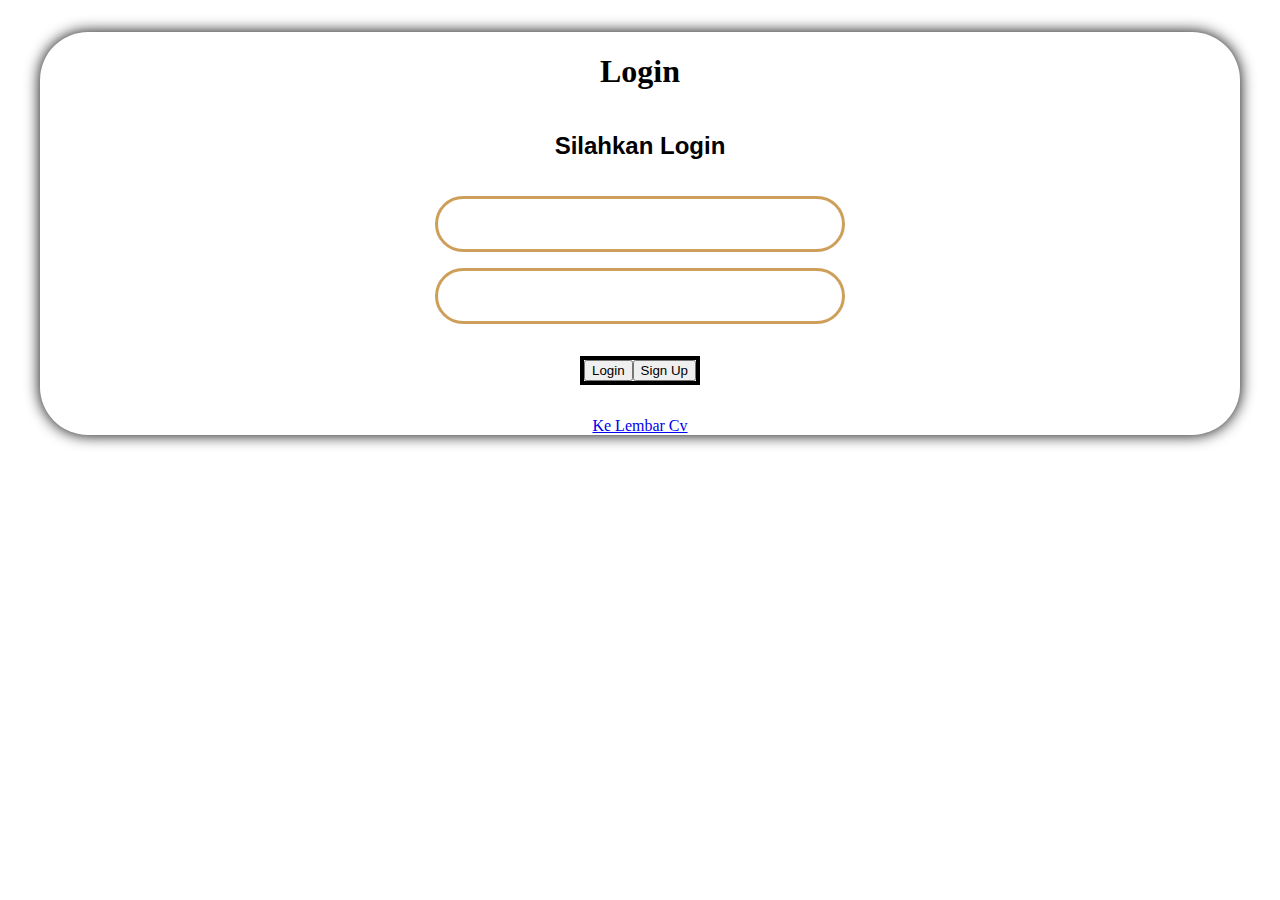
<file: index.html>
<!DOCTYPE html>
<html lang="en">

<head>
    <meta charset="UTF-8">
    <meta name="viewport" content="width=device-width, initial-scale=1.0">
    <title>Document</title>
    <link rel="stylesheet" href="style.css">
</head>

<body>
    <div class="container">
        <h1>Login</h1>
        <h2>Silahkan Login</h2>
        <input type="email" class="email" id="email">
        <input type="password" class="password" id="password">
        <div class="btncontainer">
            <button class="login" onclick="Login()">Login</button>
            <button class="signup">Sign Up</button>
        </div>
        <a href="cv.html">Ke Lembar Cv</a>
    </div>
    <script src="script.js"></script>

</body>
</html>
</file>
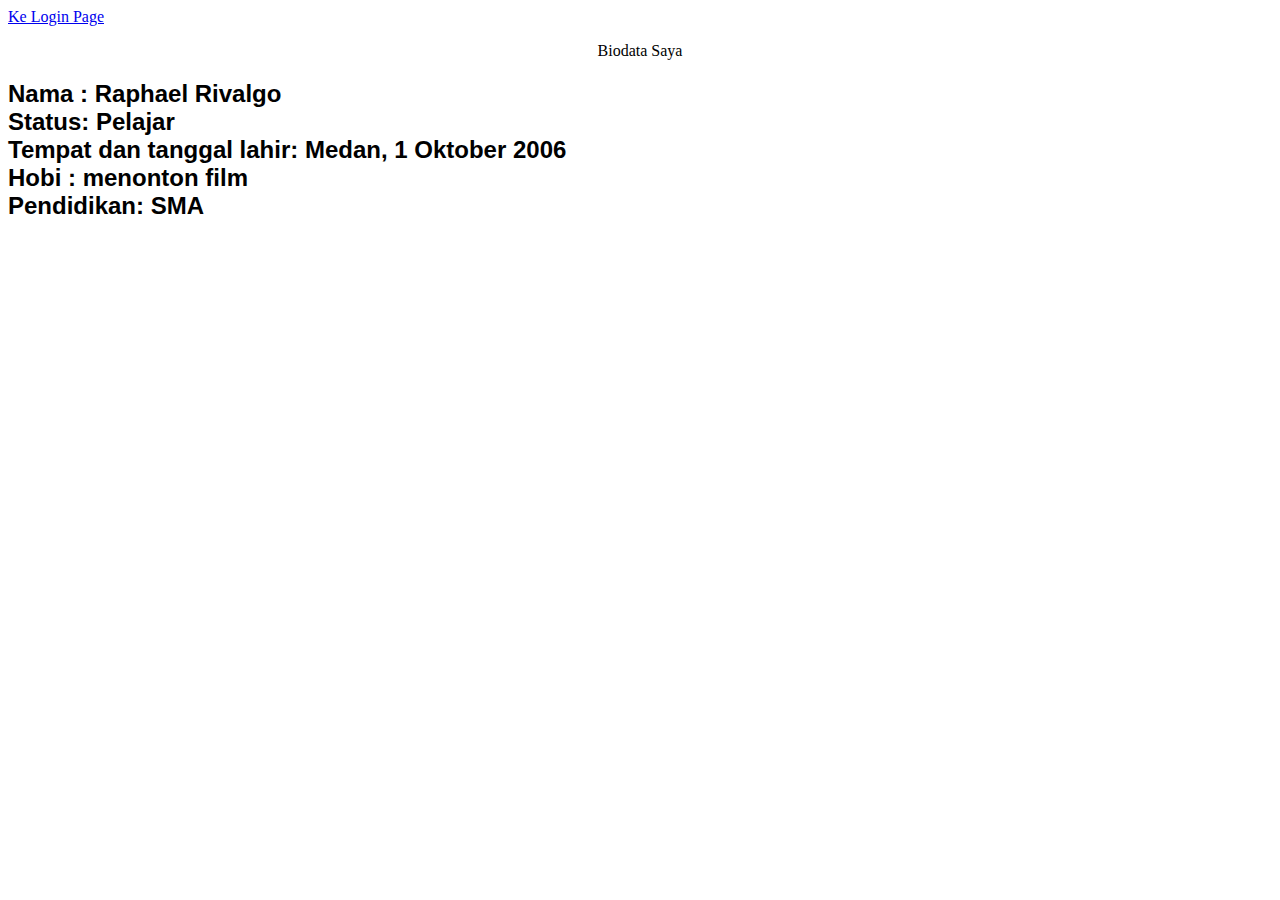
<file: cv.html>
<!DOCTYPE html>
<html lang="en">

<head>
    <meta charset="UTF-8">
    <meta name="viewport" content="width=device-width, initial-scale=1.0">
    <title>Document</title>
    <link rel="stylesheet" href="style.css">
</head>

<body>
    <a href="index.html">Ke Login Page</a>
    <hi>
        <p align="center">
            Biodata Saya
        </p>
    
    </hi>

    <h2>
        Nama : Raphael Rivalgo <br>
        Status: Pelajar <br>
        Tempat dan tanggal lahir: Medan, 1 Oktober 2006<br>
        Hobi : menonton film<br>
        Pendidikan: SMA
    </h2>
      
       
        </div>
    </div>
    <script src="script.js"></script>

</body>
</html>
</file>
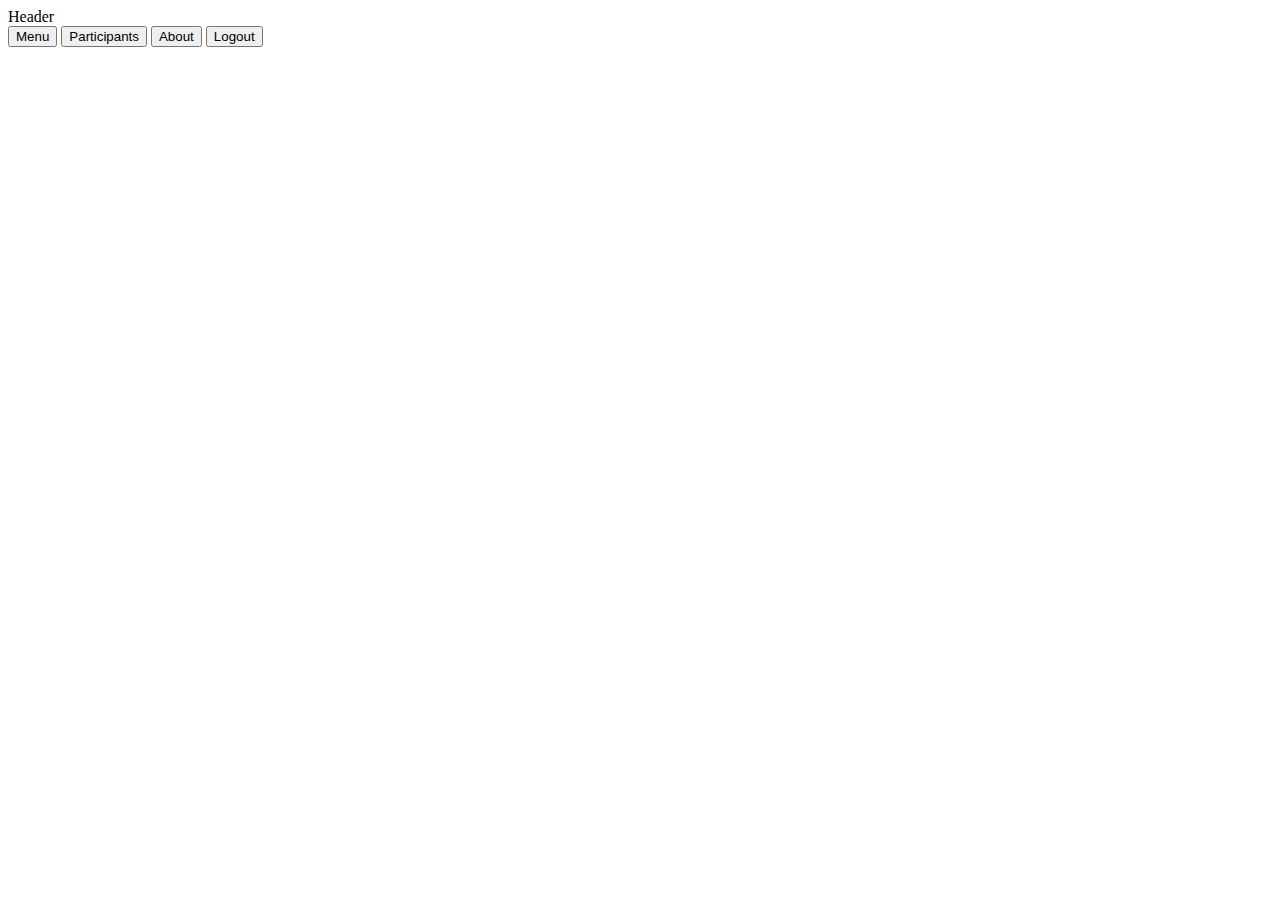
<file: login.html>
<!DOCTYPE html>
<html lang="en">
<head>

    <title>Document</title>
    <link rel ="stylesheet" href="style.css">
</head>
<body>
    <div class="web-header">Header</div>
    <button class="menu-button">Menu</button>
    <button class="menu-button">Participants</button>
    <button class="menu-button">About</button>
    <button class="menu-button">Logout</button>
   
    <div class="web-content">
        <div class="content-1"></div>
        <div class="content-1"></div>
        <div class="content-1"></div>
        <div class="content-1"></div>
    </div>
</file>
<file: style.css>
.container{
    display: flex;
    flex-direction: column;
    margin: 2rem;
    justify-content: center;
    align-items: center;
    box-shadow: 0px 0px 15px rgba(0, 0, 0, 15);
    border-radius: 3rem;
}
.btncontainer{
    display: flex;
    flex-direction: row;
    border: 0.3rem solid black;
    margin: 2rem;
    justify-content: center;
    align-items: center;
}

h1{
    font-family: "Poppins";
}
h2{
    font-family: "Arial";
}
h1:hover,h2:hover{
    text-decoration: underline;
}
.email,.password {
    height: 3rem;
    width: 25rem;
    margin-top: 1rem;
    border: 0.2rem solid rgb(205, 159, 90);
    text-align: center;
    font-family: "Poppins";
    font-weight: 500;
    border-radius: 2rem;
}
</file>
